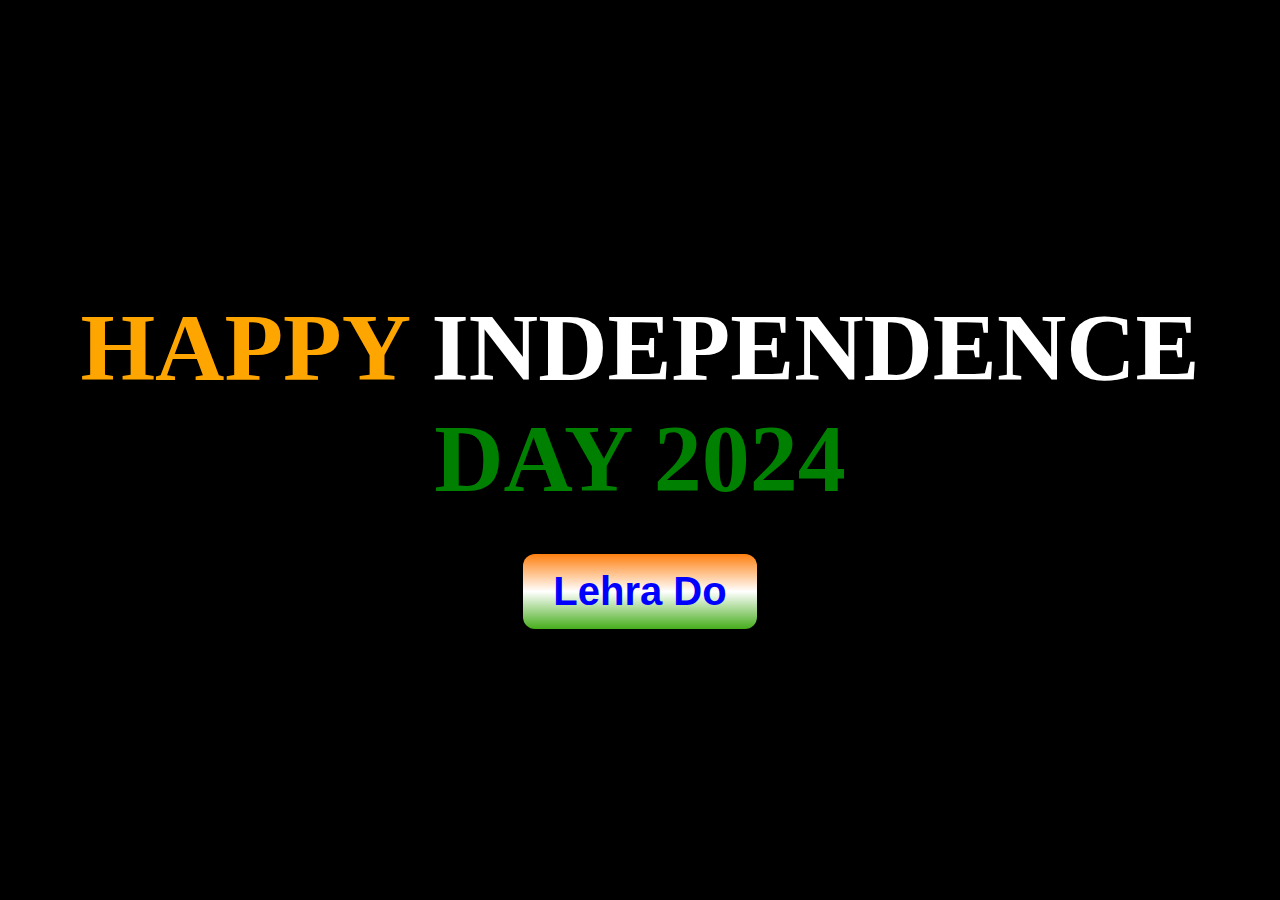
<file: index.html>
<!DOCTYPE html>
<html lang="en">
<head>
    <meta charset="UTF-8">
    <meta name="viewport" content="width=., initial-scale=1.0">
    <title>Happy Independence Day</title>
    <style>
        *{
            overflow: hidden;
        }
        body{
            background-color: black;
            display: flex;
            flex-direction: column;
            justify-content: center;
            align-items: center;
            text-align: center;
            height: 100vh;
            margin: auto;

        }
        h1{
            color: white;
            font-size: 6rem;
            text-align: center;
            margin: 20px;
        }
        #first{
            color: orange;
        }
        #last{
            color: green;
        }
        button{
            padding: 15px 30px;
            background: linear-gradient(to bottom, #ff8011, white, #46ad1b);
            border-radius: 12px;
            font-size: 2.5rem;
            font-weight: bold;
            color: blue;
            cursor: pointer;
            margin-top: 20px;
            border: none;
        }

        @media (max-width: 803px) {
            h1{
                font-size: 4rem;
            }
            button{
                font-size: 1.5rem;
                padding: 10px 20px;
            }
            body{
                padding: 20px;
            }
        }

        @media (max-width: 480px) {
            h1{
                font-size: 3rem;
            }
            button{
                font-size: 1.2rem;
                padding: 8px 16px;
            }
        }


    </style>
</head>
<body>
    <h1><span id="first">HAPPY </span>INDEPENDENCE <span id="last">DAY 2024</span></h1>
    <button id="redirect-button">Lehra Do</button>
</body>
<script>
    document.getElementById('redirect-button').addEventListener('click',function(){
        window.location.href = './flag.html';
    });
</script>
</html>
</file>
